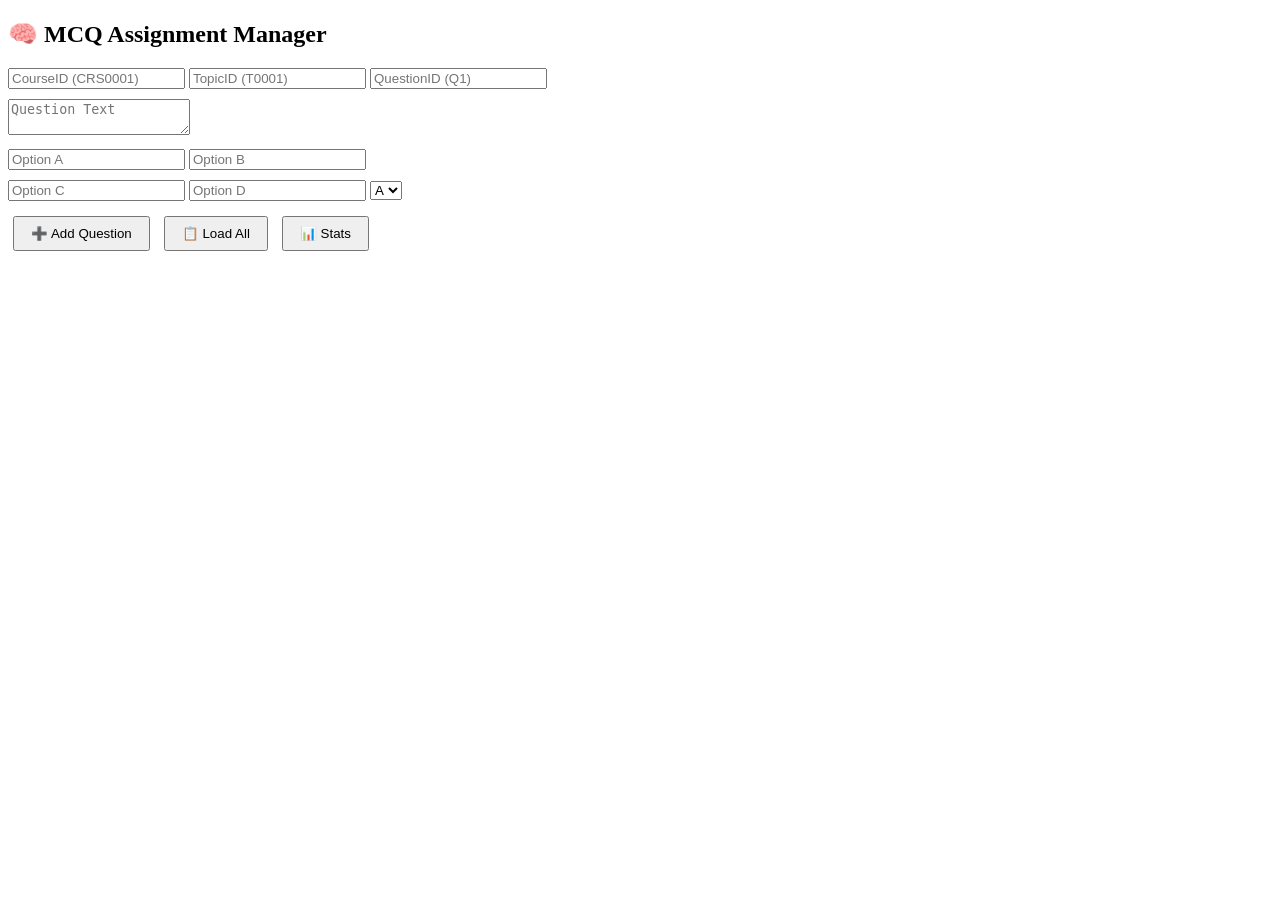
<file: admin-mcq.html>
<!DOCTYPE html>
<html>
<head>
  <title>MCQ Assignment Manager</title>
  <style>
    .form-group { margin: 10px 0; }
    .btn { padding: 8px 16px; margin: 5px; }
    .assignment-list { margin-top: 20px; }
    .question-item { border: 1px solid #ddd; padding: 10px; margin: 10px 0; }
  </style>
</head>
<body>
  <h2>🧠 MCQ Assignment Manager</h2>
  
  <!-- Add New Question Form -->
  <div class="form-group">
    <input id="courseId" placeholder="CourseID (CRS0001)" />
    <input id="topicId" placeholder="TopicID (T0001)" />
    <input id="qId" placeholder="QuestionID (Q1)" />
  </div>
  
  <div class="form-group">
    <textarea id="question" placeholder="Question Text" rows="2"></textarea>
  </div>
  
  <div class="form-group">
    <input id="optA" placeholder="Option A" />
    <input id="optB" placeholder="Option B" />
  </div>
  
  <div class="form-group">
    <input id="optC" placeholder="Option C" />
    <input id="optD" placeholder="Option D" />
    <select id="correct">
      <option value="A">A</option>
      <option value="B">B</option>
      <option value="C">C</option>
      <option value="D">D</option>
    </select>
  </div>
  
  <button class="btn btn-primary" onclick="addMCQ()">➕ Add Question</button>
  <button class="btn btn-secondary" onclick="loadAssignments()">📋 Load All</button>
  <button class="btn btn-info" onclick="loadStats()">📊 Stats</button>
  
  <!-- Assignments List -->
  <div id="assignmentsList" class="assignment-list"></div>
  <div id="stats"></div>

  <script>
    const SCRIPT_URL = 'https://script.google.com/macros/s/AKfycbwSFoZoCCP8i1S2JoCEggMsN0YlnSYIx527yOAw-KfIr1T7zTr_uaI-eB81gr_-HQXj/exec';
    
    async function apiCall(action, data = {}) {
      const params = new URLSearchParams({ action, ...data });
      const response = await fetch(SCRIPT_URL, {
        method: 'POST',
        body: params
      });
      return await response.json();
    }
    
    async function addMCQ() {
      const data = {
        courseId: document.getElementById('courseId').value,
        topicId: document.getElementById('topicId').value,
        questionId: document.getElementById('qId').value,
        questionText: document.getElementById('question').value,
        optionA: document.getElementById('optA').value,
        optionB: document.getElementById('optB').value,
        optionC: document.getElementById('optC').value,
        optionD: document.getElementById('optD').value,
        correctOption: document.getElementById('correct').value
      };
      
      const result = await apiCall('addMCQAssignment', data);
      alert(result.message);
      if (result.status === 'success') {
        document.querySelectorAll('input, textarea').forEach(el => el.value = '');
      }
    }
    
    async function loadAssignments() {
      const result = await apiCall('getAllMCQAssignments');
      const list = document.getElementById('assignmentsList');
      if (result.status === 'success') {
        let html = `<h3>📚 ${result.totalAssignments} Assignments Found</h3>`;
        result.data.forEach(assignment => {
          html += `
            <div class="question-item">
              <h4>${assignment.CourseID} → ${assignment.TopicID}</h4>
              ${assignment.Questions.map(q => 
                `<div>
                  <strong>Q: ${q.QuestionText}</strong><br>
                  A: ${q.OptionA} | B: ${q.OptionB} | C: ${q.OptionC} | D: ${q.OptionD}<br>
                  <small>✅ Correct: ${q.CorrectOption}</small>
                  <button onclick="deleteQuestion('${assignment.CourseID}','${assignment.TopicID}','${q.QuestionID}')">❌ Delete</button>
                </div>`
              ).join('')}
            </div>
          `;
        });
        list.innerHTML = html;
      }
    }
    
    async function deleteQuestion(courseId, topicId, questionId) {
      if (confirm('Delete this question?')) {
        const result = await apiCall('deleteMCQAssignment', {
          courseId, topicId, questionId
        });
        alert(result.message);
        loadAssignments();
      }
    }
    
    async function loadStats() {
      const result = await apiCall('getMCQStats');
      document.getElementById('stats').innerHTML = 
        `<div style="background:#f0f8ff;padding:15px;">
          📊 Total Questions: ${result.data.totalQuestions}<br>
          ✅ Total Submissions: ${result.data.totalSubmissions}<br>
          📈 Completion Rate: ${result.data.completionRate}%
        </div>`;
    }
  </script>
</body>
</html>
</file>
